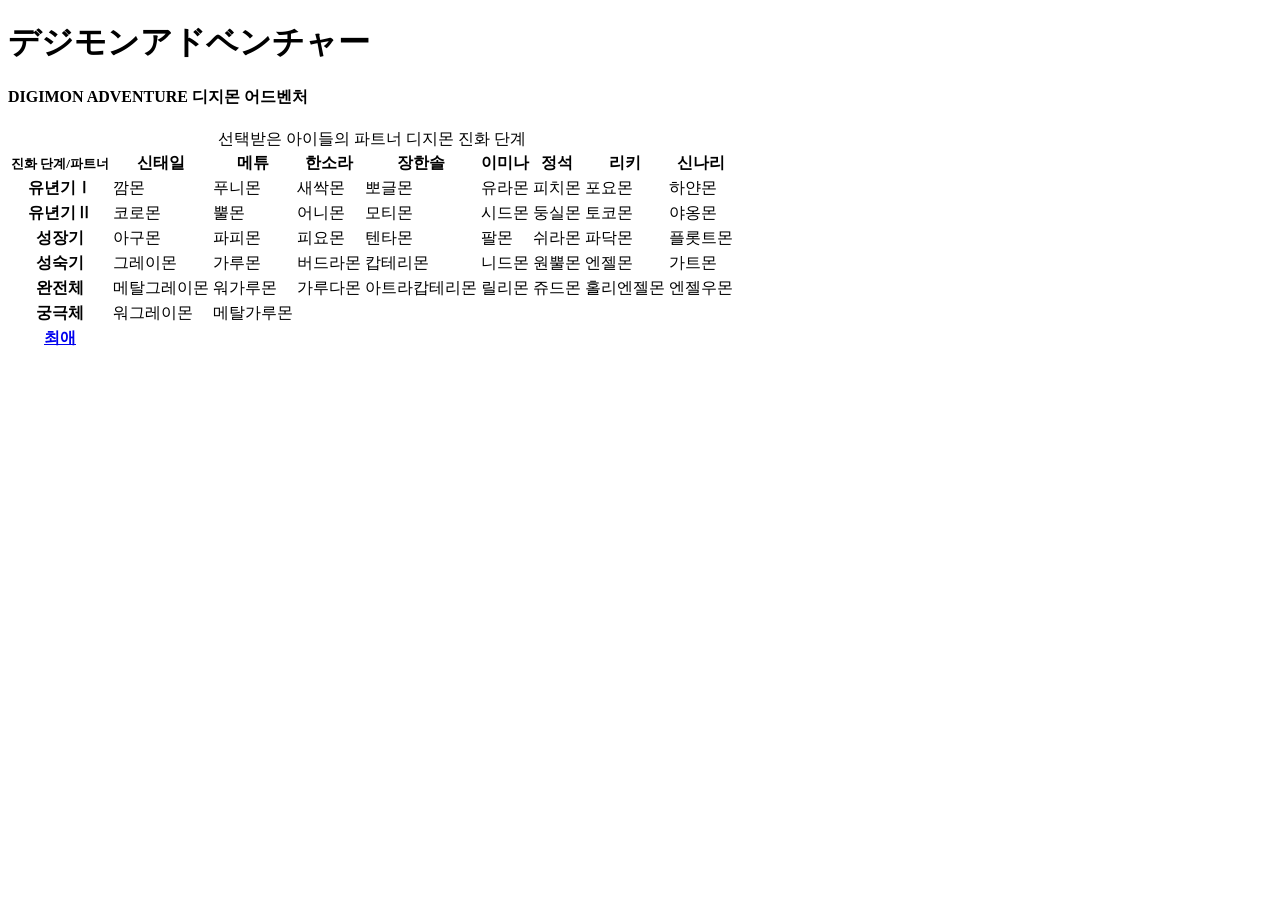
<file: ouwepo_2/index.html>
<!DOCTYPE html>
<html lang="ja">

<head>
    <meta charset="UTF-8">
    <meta name="viewport" content="width=device-width, initial-scale=1.0">
    <title>DIGIMON ADVENTURE_study html tags_tr,th,td</title>

    <!-- Primary Meta Tags -->
    <title>Oilupo: html tag study</title>
    <meta name="title" content="Oilupo: html tag study" />
    <meta name="description"
        content="Oilupo: html tag를 공부해보았다! &lt;tr&gt;, &lt;td&gt;, &lt;th&gt;. 디지몬 어드밴처. 운명의 아이들과 디지몬의 진화단계 나열." />

    <!-- Open Graph / Facebook -->
    <meta property="og:type" content="website" />
    <meta property="og:url" content="https://mueotb.github.io/mueotb/ouwepo_2/index.html" />
    <meta property="og:title" content="Oilupo: html tag study" />
    <meta property="og:description"
        content="Oilupo: html tag를 공부해보았다! &lt;tr&gt;, &lt;td&gt;, &lt;th&gt;. 디지몬 어드밴처. 운명의 아이들과 디지몬의 진화단계 나열." />
    <meta property="og:image" content="https://mueotb.github.io/mueotb/ouwepo_2/thumbnail.jpg" />

    <!-- X (Twitter) -->
    <meta property="twitter:card" content="summary_large_image" />
    <meta property="twitter:url" content="https://mueotb.github.io/mueotb/ouwepo_2/index.html" />
    <meta property="twitter:title" content="Oilupo: html tag study" />
    <meta property="twitter:description"
        content="Oilupo: html tag를 공부해보았다! &lt;tr&gt;, &lt;td&gt;, &lt;th&gt;. 디지몬 어드밴처. 운명의 아이들과 디지몬의 진화단계 나열." />
    <meta property="twitter:image" content="https://mueotb.github.io/mueotb/ouwepo_2/thumbnail.jpg" />
</head>

<body>
    <h1>デジモンアドベンチャー</h1>
    <h4>DIGIMON ADVENTURE 디지몬 어드벤처</h4>
    <!--
    <img src="sc/bg.jpeg" width = 500>
    -->
    <table>
        <caption>선택받은 아이들의 파트너 디지몬 진화 단계</caption>
        <thead>
            <tr>
                <th> <small>진화 단계/파트너</small>
                <th> 신태일
                <th> 메튜
                <th> 한소라
                <th> 장한솔
                <th> 이미나
                <th> 정석
                <th> 리키
                <th> 신나리
        </thead>
        <tbody>
            <tr>
                <th> 유년기Ⅰ
                <td> 깜몬
                <td> 푸니몬
                <td> 새싹몬
                <td> 뽀글몬
                <td> 유라몬
                <td> 피치몬
                <td> 포요몬
                <td> 하얀몬
            <tr>
                <th> 유년기Ⅱ
                <td> 코로몬
                <td> 뿔몬
                <td> 어니몬
                <td> 모티몬
                <td> 시드몬
                <td> 둥실몬
                <td> 토코몬
                <td> 야옹몬
            <tr>
                <th> 성장기
                <td> 아구몬
                <td> 파피몬
                <td> 피요몬
                <td> 텐타몬
                <td> 팔몬
                <td> 쉬라몬
                <td> 파닥몬
                <td> 플롯트몬
            <tr>
                <th> 성숙기
                <td> 그레이몬
                <td> 가루몬
                <td> 버드라몬
                <td> 캅테리몬
                <td> 니드몬
                <td> 원뿔몬
                <td> 엔젤몬
                <td> 가트몬
            <tr>
                <th> 완전체
                <td> 메탈그레이몬
                <td> 워가루몬
                <td> 가루다몬
                <td> 아트라캅테리몬
                <td> 릴리몬
                <td> 쥬드몬
                <td> 홀리엔젤몬
                <td> 엔젤우몬
            <tr>
                <th> 궁극체
                <td> 워그레이몬
                <td> 메탈가루몬
                <td>
                <td>
                <td>
                <td>
                <td>
                <td>
        </tbody>
        <tfoot>
            <tr>
                <th><a
                        href="https://i.namu.wiki/i/eD4OBnZWMHtpkG6EHXAOAGHUpUInesEShFqruBFLdGBefbOagL5NLiHoyjHpwS-QuAxUwXnXpsWxoC62FTiyXlZl5II3kIdyJMcDhdqs6SLTpEdqiecRE4x3Fnuox28WCkH0vouz2yU-t5yn9_7G_w.webp">최애</a>
        </tfoot>
    </table>
</body>

</html>
</file>
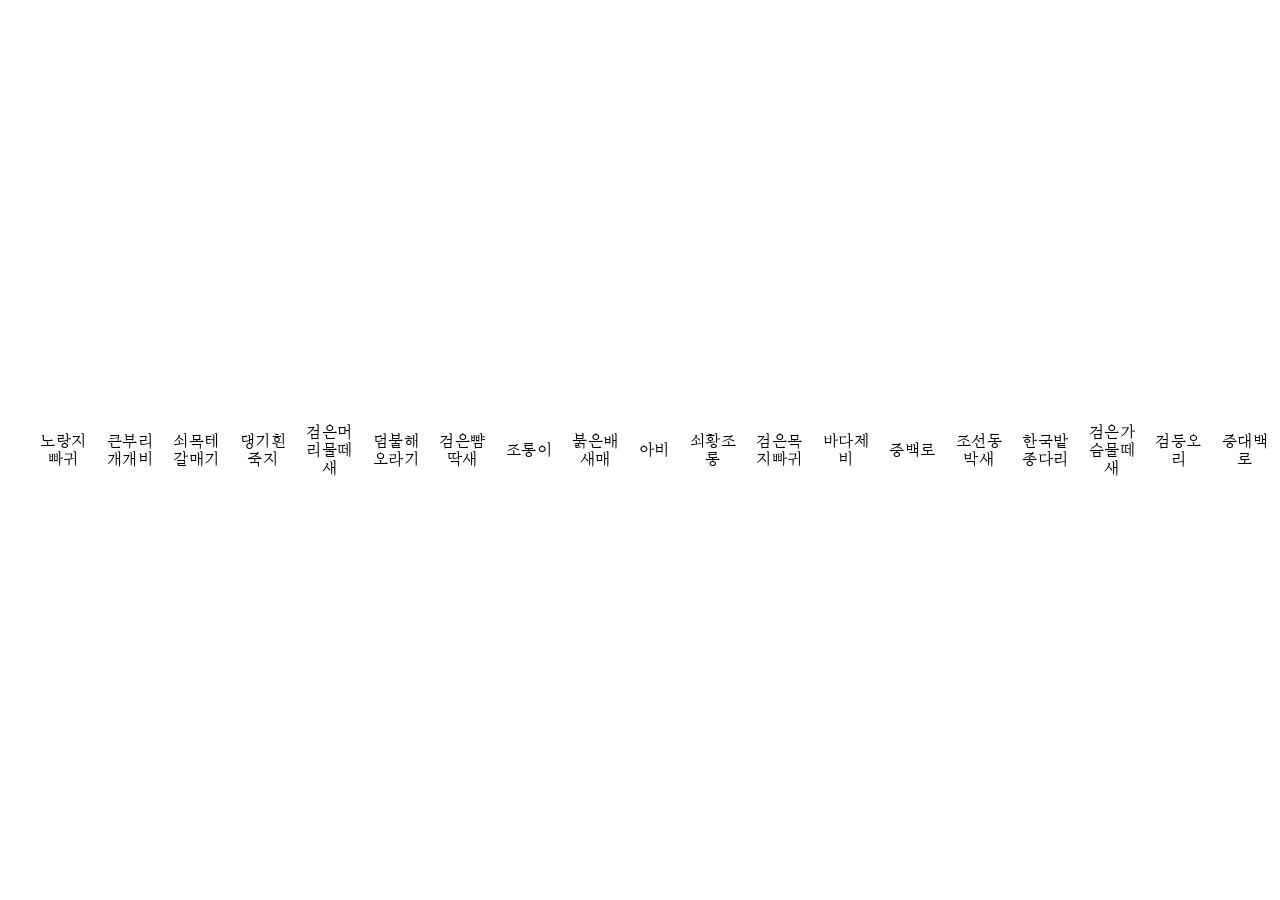
<file: ouwepo_4/index.html>
<!DOCTYPE html>
<html lang="ko">

<head>
    <meta charset="UTF-8">
    <meta name="viewport" content="width=device-width, initial-scale=1.0">
    <title>새 그리고 새 그리고 새</title>
    <link rel="stylesheet" href="style.css">

    <!-- Primary Meta Tags -->
    <title>새 그리고 새 그리고 새</title>
    <meta name="title" content="새 그리고 새 그리고 새" />
    <meta name="description"
        content="새가 나열되어있는 웹사이트. 새 그리고 새 그리고 새 그리고 새 그리고 새 그리고 새 그리고 새 그리고 새 그리고 새 그리고 새 그리고 새 그리고 새 그리고 새 그리고 새 그리고 새 그리고 새 그리고 새 그리고 새 그리고 새 그리고 새 그리고 새 그리고 새 그리고 새 그리고 새 그리고 새." />

    <!-- Open Graph / Facebook -->
    <meta property="og:type" content="website" />
    <meta property="og:url" content="https://mueotb.github.io/mueotb/ouwepo_4" />
    <meta property="og:title" content="새 그리고 새 그리고 새" />
    <meta property="og:description"
        content="새가 나열되어있는 웹사이트. 새 그리고 새 그리고 새 그리고 새 그리고 새 그리고 새 그리고 새 그리고 새 그리고 새 그리고 새 그리고 새 그리고 새 그리고 새 그리고 새 그리고 새 그리고 새 그리고 새 그리고 새 그리고 새 그리고 새 그리고 새 그리고 새 그리고 새 그리고 새 그리고 새." />
    <meta property="og:image" content="https://mueotb.github.io/mueotb/ouwepo_4/thumbnail.jpg" />

    <!-- X (Twitter) -->
    <meta property="twitter:card" content="summary_large_image" />
    <meta property="twitter:url" content="https://mueotb.github.io/mueotb/ouwepo_4/" />
    <meta property="twitter:title" content="새 그리고 새 그리고 새" />
    <meta property="twitter:description"
        content="새가 나열되어있는 웹사이트. 새 그리고 새 그리고 새 그리고 새 그리고 새 그리고 새 그리고 새 그리고 새 그리고 새 그리고 새 그리고 새 그리고 새 그리고 새 그리고 새 그리고 새 그리고 새 그리고 새 그리고 새 그리고 새 그리고 새 그리고 새 그리고 새 그리고 새 그리고 새 그리고 새." />
    <meta property="twitter:image" content="https://mueotb.github.io/mueotb/ouwepo_4/thumbnail.jpg" />
</head>

<body>
    <ul id="bird-list">
        <!--한반도 조류 도감에 등장하는 새-->
        <!--452-->
        <!-- ㄱ -->
        <li>가마우지</li>
        <li>가창오리</li>
        <li>갈까마귀</li>
        <li>갈매기</li>
        <li>갈박새</li>
        <li>갈색양진이</li>
        <li>갈색얼구니새</li>
        <li>갈색제비</li>
        <li>개개비</li>
        <li>개개비사촌</li>
        <li>개구리매</li>
        <li>개꿩</li>
        <li>개똥지빠귀</li>
        <li>개리</li>
        <li>개미잡이</li>
        <li>검독수리</li>
        <li>검둥오리</li>
        <li>검둥오리사촌</li>
        <li>검은가슴물떼새</li>
        <li>검은댕기해오라기</li>
        <li>검은등뻐꾸기</li>
        <li>검은등사막딱새</li>
        <li>검은등제비갈매기</li>
        <li>검은등할미새</li>
        <li>검은딱새</li>
        <li>검은부리갈매기</li>
        <li>검은머리딱새</li>
        <li>검은머리물떼새</li>
        <li>검은머리방울새</li>
        <li>검은머리쑥새</li>
        <li>검은머리촉새</li>
        <li>검은머리흰따오기</li>
        <li>검은머리흰죽지</li>
        <li>검은멧새</li>
        <li>검은목논병아리</li>
        <li>검은목두루미</li>
        <li>검은목지빠귀</li>
        <li>검은바람까마귀</li>
        <li>검은부리갈매기</li>
        <li>검은뺨딱새</li>
        <li>검은지빠귀</li>
        <li>검은할미새사촌</li>
        <li>검은해오라기</li>
        <li>고니</li>
        <li>고대갈매기</li>
        <li>고방오리</li>
        <li>곤줄박이</li>
        <li>관수리</li>
        <li>괭이갈매기</li>
        <li>구레나룻제비갈매기</li><!--이거 쩌네!-->
        <li>군함조</li>
        <li>굴뚝새</li>
        <li>귀뿔논병아리</li>
        <li>귀제비</li>
        <li>금눈쇠올빼미</li>
        <li>긴꼬리딱새</li>
        <li>긴꼬리때까치</li>
        <li>긴꼬리올빼미</li>
        <li>긴꼬리홍양진이</li>
        <li>긴다리사막딱새</li>
        <li>긴다리솔새사촌</li>
        <li>긴발톱멧새</li>
        <li>긴발톱할미새</li>
        <li>긴부리도요</li>
        <li>긴점박이올빼미</li>
        <li>까마귀</li>
        <li>까막딱따구리</li>
        <li>까치</li>
        <li>깝작도요</li>
        <li>깍도요</li>
        <li>깍도요사촌</li>
        <li>꼬까도요</li>
        <li>꼬까직박구리</li>
        <li>꼬까참새</li>
        <li>꼬리치레</li>
        <li>꼬마도요</li>
        <li>꼬마물떼새</li>
        <li>꾀꼬리</li>
        <li>꿩</li>

        <!-- ㄴ -->
        <li>나무발발이</li>
        <li>넓적부리</li>
        <li>넓적부리도요</li>
        <li>노랑눈썹멧새</li>
        <li>노랑눈썹솔새</li>
        <li>노랑딱새</li>
        <li>노랑때까치</li>
        <li>노랑머리할미새</li>
        <li>노랑발갈매기</li>
        <li>노랑발도요</li>
        <li>노랑부리백로</li>
        <li>노랑부리저어새</li>
        <li>노랑지빠귀</li>
        <li>노랑턱멧새</li>
        <li>노랑할미새</li>
        <li>노랑허리솔새</li>
        <li>녹색비둘기</li>
        <li>농병아리</li>
        <li>누른도요</li>
        <li>느시</li>

        <!-- ㄷ -->
        <li>대륙검은지빠귀</li>
        <li>댕기물떼새</li>
        <li>댕기흰죽지</li>
        <li>덤불해오라기</li>
        <li>독수리</li>
        <li>동고비</li>
        <li>동박새</li>
        <li>되새</li>
        <li>되솔새</li>
        <li>되지빠귀</li>
        <li>뒷부리도요</li>
        <li>뒷부리장다리물떼새</li>
        <li>두견이</li>
        <li>두루미</li>
        <li>됫부리도요</li>
        <li>들꿩</li>
        <li>따오기</li>
        <li>딱새</li>
        <li>때까치</li>
        <li>떼까마귀</li>
        <li>뜸부기</li>

        <!-- ㅁ -->
        <li>마도요</li>
        <li>말똥가리</li>
        <li>매</li>
        <li>매뻐꾸기</li>
        <li>매뻐꾸기</li>
        <li>먹황새</li>
        <li>멋쟁이새</li>
        <li>메추라기</li>
        <li>메추라기도요</li>
        <li>멧닭</li>
        <li>멧도요</li>
        <li>멧비둘기</li>
        <li>멧새</li>
        <li>멧종다리</li>
        <li>목도리도요</li>
        <li>목테갈매기</li>
        <li>무당새</li>
        <li>물까마귀</li>
        <li>물까치</li>
        <li>물꿩</li>
        <li>물닭</li>
        <li>물때까치</li>
        <li>물레새</li>
        <li>물수리</li>
        <li>물총새</li>
        <li>미국메추라기도요</li>
        <li>미국오리</li>
        <li>미국홍머리오리</li>
        <li>미국흰죽지</li>
        <li>민댕기물떼새</li>
        <li>민물가마우지</li>
        <li>민물도요</li>
        <li>밀화부리</li>

        <!-- ㅂ -->
        <li>바늘꼬리도요</li>
        <li>바늘꼬리칼새</li>
        <li>바다꿩</li>
        <li>바다비오리</li>
        <li>바다쇠오리</li>
        <li>바다오리</li>
        <li>바다오리카</li>
        <li>바다제비</li>
        <li>바다직박구리</li>
        <li>바람까마귀</li>
        <li>바위종다리</li>
        <li>바위종다리카</li>
        <li>박새</li>
        <li>발구지</li>
        <li>밤색날개뻐꾸기</li>
        <li>방울새</li>
        <li>밭종다리</li>
        <li>백할미새</li>
        <li>뼙새</li>
        <li>벼들솔새</li>
        <li>벌매</li>
        <li>벙어리뻐꾸기</li>
        <li>붉은긴꼬리딱새</li>
        <li>북극도둑갈매기</li>
        <li>북극흰갈매기</li>
        <li>북방개개비</li>
        <li>북방검은머리쑥새</li>
        <li>북방쇠박새</li>
        <li>북방쇠종다리</li>
        <li>북방찌르레기</li>
        <li>북방흰뺨오리</li>
        <li>분홍가슴비둘기</li>
        <li>붉은가슴도요</li>
        <li>붉은가슴밭종다리</li>
        <li>붉은가슴울새</li>
        <li>붉은가슴흰죽지</li>
        <li>붉은갯도요</li>
        <li>붉은긴꼬리딱새</li>
        <li>붉은머리멧새</li>
        <li>뼙새</li>
        <li>붉은발도요</li>
        <li>붉은발섬새</li>
        <li>붉은배새매</li>
        <li>붉은배오색딱따구리</li>
        <li>붉은배지느러미발도요</li>
        <li>붉은배지빠귀</li>
        <li>붉은부리갈매기</li>
        <li>붉은부리까마귀</li>
        <li>붉은부리흰죽지</li>
        <li>붉은뺨가마우지</li>
        <li>붉은뺨멧새</li>
        <li>붉은양진이</li>
        <li>붉은어깨도요</li>
        <li>붉은왜가리</li>
        <li>붉은해오라기</li>
        <li>붉은허리개개비</li>
        <li>비둘기조롱이</li>
        <li>비오리</li>
        <li>뻐꾸기</li>
        <li>뿔논병아리</li>
        <li>뿔매</li>
        <li>뿔쇠오리</li>
        <li>뿔종다리</li>
        <li>뿔호반새</li>
        <li>삑삑도요</li>

        <!-- ㅅ -->
        <li>사다새</li>
        <li>사막꿩</li>
        <li>솔양진이</li>
        <li>산솔새</li>
        <li>긴꼬리딱새</li>
        <li>상모솔새</li>
        <li>새매</li>
        <li>새홀리기</li>
        <li>섬개개비</li>
        <li>섬새</li>
        <li>섬참새</li>
        <li>섬휘파람새</li>
        <li>세가락갈매기</li>
        <li>세가락도요</li>
        <li>세가락딱따구리</li>
        <li>세가락메추라기</li>
        <li>소쩍새</li>
        <li>솔개</li>
        <li>솔딱새</li>
        <li>솔부엉이</li>
        <li>솔새사촌</li>
        <li>솔양진이</li>
        <li>솔잣새</li>
        <li>송곳부리도요</li>
        <li>쇠가마우지</li>
        <li>쇠개개비</li>
        <li>쇠검은머리쑥새</li>
        <li>쇠기러기</li>
        <li>쇠동고비</li>
        <li>쇠딱따구리</li>
        <li>쇠뜸부기</li>
        <li>쇠뜸부기사촌</li>
        <li>쇠목테갈매기</li>
        <li>쇠물닭</li>
        <li>쇠박새</li>
        <li>쇠밭종다리</li>
        <li>쇠백로</li>
        <li>쇠부리도요</li>
        <li>쇠부리섬새</li>
        <li>쇠부엉이</li>
        <li>쇠붉은뺨멧새</li>
        <li>쇠솔딱새</li>
        <li>쇠솔새</li>
        <li>쇠오리</li>
        <li>쇠오색딱따구리</li>
        <li>쇠유리새</li>
        <li>쇠재두루미</li>
        <li>쇠제비갈매기</li>
        <li>쇠종다리</li>
        <li>쇠찌르레기</li>
        <li>쇠청다리도요</li>
        <li>청다리도요사촌</li>
        <li>쇠칼새</li>
        <li>쇠홍방울새</li>
        <li>쇠황조롱</li>
        <li>쇠흰턱딱새</li>
        <li>수리갈매기</li>
        <li>수리부엉이</li>
        <li>수염수리</li>
        <li>수염오목눈이</li>
        <li>숲밭종다리</li>
        <li>숲새</li>
        <li>갈박새</li>
        <li>섬새</li>
        <li>시베리아흰두루미</li>
        <li>신천옹</li>
        <li>쑥독새</li>
        <li>쑥새</li>

        <!-- ㅇ -->
        <li>아물쇠딱따구리</li>
        <li>아비</li>
        <li>알락개구리매</li>
        <li>알락꼬리마도요</li>
        <li>알락꼬리쥐발귀</li>
        <li>알락도요</li>
        <li>알락뜸부기</li>
        <li>알락쇠오리</li>
        <li>알락오리</li>
        <li>알락할미새</li>
        <li>알락해오라기</li>
        <li>신천옹</li>
        <li>양비둘기</li>
        <li>양진이</li>
        <li>어치</li>
        <li>열대붉은해오라기</li>
        <li>염주비둘기</li>
        <li>옆줄무늬매</li>
        <li>오목눈이</li>
        <li>오색딱따구리</li>
        <li>올빼미</li>
        <li>왕눈물떼새</li>
        <li>왕새매</li>
        <li>왜가리</li>
        <li>울새</li>
        <li>원앙이</li>
        <li>원앙이사촌</li>
        <li>유리딱새</li>
        <li>은빛머리찌르레기</li>

        <!-- ㅈ -->
        <li>작은도요</li>
        <li>작은바다오리</li>
        <li>작은흰갈매기</li>
        <li>잣까마귀</li>
        <li>장다리물떼새</li>
        <li>재갈매기</li>
        <li>재두루미</li>
        <li>잿빛개구리매</li>
        <li>잿빛쇠찌르레기</li>
        <li>저어새</li>
        <li>붉은양진이</li>
        <li>고대갈매기</li>
        <li>점무늬가슴쥐발귀</li>
        <li>점박이멧새</li>
        <li>제비</li>
        <li>제비갈매기</li>
        <li>제비딱새</li>
        <li>제비물떼새</li>
        <li>섬휘파람새</li>
        <li>조롱이</li>
        <li>조선동박새</li>
        <li>좀도요</li>
        <li>종다리</li>
        <li>종달도요</li>
        <li>줄무늬노랑발갈매기</li>
        <li>중대백로</li>
        <li>중백로</li>
        <li>중부리도요</li>
        <li>쥐발귀개개비</li>
        <li>지느러미발도요</li>
        <li>직박구리</li>
        <li>직박구리카</li>
        <li>진박새</li>
        <li>진홍가슴</li>
        <li>찌르레기</li>

        <!-- ㅊ -->
        <li>참매</li>
        <li>참새</li>
        <li>참수리</li>
        <li>청다리도요</li>
        <li>청다리도요사촌</li>
        <li>청도요</li>
        <li>청둥오리</li>
        <li>청딱따구리</li>
        <li>청머리오리</li>
        <li>청호반새</li>
        <li>초원수리</li>
        <li>촉새</li>
        <li>칡때까치</li>
        <li>칡부엉이</li>

        <!-- ㅋ -->
        <li>칼새</li>
        <li>캐나다기러기</li>
        <li>캐나다두루미</li>
        <li>콩새</li>
        <li>큰낙새</li>
        <li>큰개개비</li>
        <li>큰고니</li>
        <li>큰기러기</li>
        <li>큰깍도요</li>
        <li>큰노랑발도요</li>
        <li>큰농병아리</li>
        <li>큰덤불해오라기</li>
        <li>큰뒷부리도요</li>
        <li>큰때까치</li>
        <li>큰말똥가리</li>
        <li>큰물떼새</li>
        <li>큰밭종다리</li>
        <li>큰부리개개비</li>
        <li>큰부리카마귀</li>
        <li>큰부리도요</li>
        <li>큰부밀화부리</li>
        <li>큰부리제비갈매기</li>
        <li>큰소쩍새</li>
        <li>큰오색딱따구리</li>
        <li>큰왕눈물떼새</li>
        <li>큰유리새</li>
        <li>큰재갈매기</li>
        <li>큰때까치</li>
        <li>큰제비갈매기</li>
        <li>큰지느러미발도요</li>
        <li>큰회색머리아비</li>
        <li>큰흰죽지</li>

        <!-- ㅌ -->
        <li>터오리</li>
        <li>털발말똥가리</li>

        <!-- ㅍ -->
        <li>파랑새</li>
        <li>팔색조</li>
        <li>푸른얼굴얼구니새</li>

        <!-- ㅎ -->
        <li>학도요</li>
        <li>한국뜸부기</li>
        <li>한국밭종다리</li>
        <li>할미새사촌</li>
        <li>항라머리검독수리</li>
        <li>해오라기</li>
        <li>옆줄무늬매</li>
        <li>호랑지빠귀</li>
        <li>호반새</li>
        <li>호사도요</li>
        <li>호사비오리</li>
        <li>혹고니</li>
        <li>혹부리오리</li>
        <li>홍머리오리</li>
        <li>홍방울새</li>
        <li>홍비둘기</li>
        <li>홍여새</li>
        <li>황금새</li>
        <li>황로</li>
        <li>황새</li>
        <li>황여새</li>
        <li>황오리</li>
        <li>황조롱이</li>
        <li>회색기러기</li>
        <li>회색머리아비</li>
        <li>회색바람까마귀</li>
        <li>후투티</li>
        <li>휘파람새</li>
        <li>흑기러기</li>
        <li>흑꼬리도요</li>
        <li>흑두루미</li>
        <li>흑로</li>
        <li>흑비둘기</li>
        <li>흰가슴숲제비</li>
        <li>흰갈매기</li>
        <li>흰기러기</li>
        <li>흰꼬리딱새</li>
        <li>흰꼬리수리</li>
        <li>흰꼬리좀도요</li>
        <li>흰날개해오라기</li>
        <li>흰눈썹뜸부기</li>
        <li>흰눈썹바다오리</li>
        <li>흰눈썹붉은배지빠귀</li>
        <li>흰눈썹울새</li>
        <li>흰눈썹지빠귀</li>
        <li>흰눈썹황금새</li>
        <li>흰등밭종다리</li>
        <li>흰머리기러기</li>
        <li>흰머리딱새</li>
        <li>흰머리멧새</li>
        <li>흰멧새</li>
        <li>흰목물떼새</li>
        <li>흰물떼새</li>
        <li>흰배뜸부기</li>
        <li>흰배멧새</li>
        <li>흰배섬새</li>
        <li>흰배지빠귀</li>
        <li>흰부리아비</li>
        <li>흰비오리</li>
        <li>터오리</li>
        <li>흰뺨오리</li>
        <li>흰수염바다오리</li>
        <li>흰수염작은바다오리</li>
        <li>흰올빼미</li>
        <li>흰이마기러기</li>
        <li>흰점찌르레기</li>
        <li>흰죽지</li>
        <li>흰죽지갈매기</li>
        <li>흰죽지꼬마물떼새</li>
        <li>흰죽지솔잣새</li>
        <li>흰죽지수리</li>
        <li>흰줄박이오리</li>
        <li>흰털발제비</li>
        <li>숲밭종다리</li>
    </ul>
</body>

<script src="bird.js"></script>

</html>
</file>
<file: ouwepo_4/style.css>
@font-face {
    font-family: "Font_R";
    src: url("font/Eulyoo1945-Regular.ttf") format("truetype");
}

@font-face {
    font-family: "Font_SB";
    src: url("font/Eulyoo1945-SemiBold.ttf") format("truetype");
}


html, body{
    height: 100%;
    margin: 0;
    margin-left: 20px;
    margin-right: 20px;
    font-family: "Font_R";
}

body {
    height: 100vh;
    overflow-x: auto;
    overflow-y: hidden;
    display: flex;
    align-items: center; 
    
}

#bird-list {
    display: flex; 
    flex-wrap: nowrap;
    width: max-content;
    margin: 0;
    padding: 0;
    list-style: none;
    letter-spacing: 0.5px;
    gap: 20px;
    align-items: center; 
    text-align: center;
    
}

#bird-list li {
    flex-shrink: 0;
}




/*
*{
    /*전체에 적용*/
    margin: 0;
    padding: 0;
}
*/
/*
body{
    border: 1px solid lightgray;
    /*margin: 0;*/
}
*/
/*
ol{
    border: 1px solid gray;
    /*padding: 0;*/
    width: 700px;
    height: 100px;
    display: flex;
    flex-direction: row-reverse;
    justify-content: space-evenly;
    align-items: center;
}
*/
/*
li{
    border: 1px solid black;
    list-style: none;
}
*/
</file>
